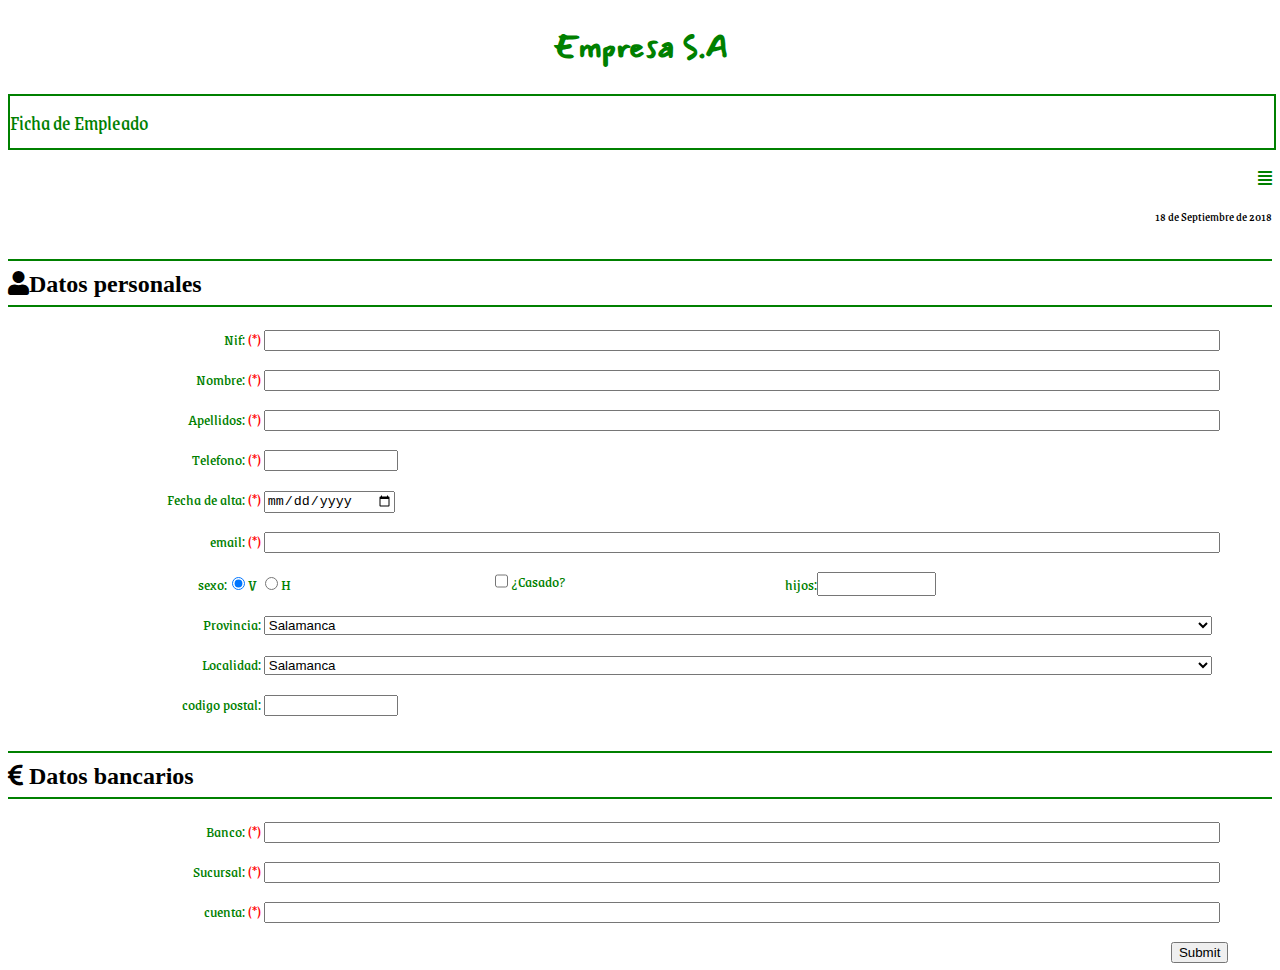
<file: index.html>
<!DOCTYPE html>
<html>
    <head>
        <meta charset="UTF-8">
        <title>Empresa S.A</title>
        <link href="css/index.css" rel="stylesheet" type="text/css"/>
        <link href="https://fonts.googleapis.com/css?family=Mansalva&display=swap" rel="stylesheet"> 
        <link href="https://fonts.googleapis.com/css?family=Grenze&display=swap" rel="stylesheet">
        <link href="css/all.css" rel="stylesheet" type="text/css"/>
    </head>
    <body>
        <main>
            <div>
                <h1>Empresa S.A</h1>
            </div>
            <span>Ficha de Empleado</span>

            <ul>                  
                <li class="fas fa-align-justify">
                    <ul>
                        <li class="fas fa-home">Inicio</li>
                        <li class="fas fa-calculator">Ventas</li>
                        <li class="fas fa-book">Contabilidad</li>
                        <li class="fas fa-clipboard">Formulario</li>
                        <li class="fas fa-chart-pie">Informes</li>
                    </ul>
                </li>
            </ul>
            <p>18 de Septiembre de 2018</p>
            <form>
                <h2 class="fas fa-user">Datos personales</h2>


                <article>
                    <div>
                        <label for="idNif">Nif: <span class="requerido">(*)</span></label>
                        <input type="text" id="idNif" 
                               pattern="[0-9]{7,8}[A-HJ-NP-TV-Z]" 
                               name="nif" 
                               title="es campo requerido y debe ser un nif válido: 7 u 8 cifras seguido de alguna de estas letras mayúsculas: TRWAGMYFPDXBNJZSQVHLCKE"
                               required/><br>
                    </div>


                    <div>
                        <label for="idNombre">Nombre: <span class="requerido">(*)</span></label>
                        <input type="text" id="idNombre" pattern="[A-NÑO-Z]([a-nño-z]?){29}"
                               name="nombre" 
                               title="de 1 a 30 caracteres. Sólo se admiten caracteres del alfabeto castellano"
                               required/><br>
                    </div>


                    <div>
                        <label for="idApe">Apellidos: <span class="requerido">(*)</span></label>
                        <input type="text" id="idApe" 
                               pattern="[A-NÑO-Z]([a-nño-z]?){49}"
                               name="apellidos" title="de 1 a 50 caracteres. Sólo se admiten caracteres del alfabeto castellano" 
                               required/><br>
                    </div>


                    <div>
                        <label for="idTel">Telefono: <span class="requerido">(*)</span></label>
                        <input type="number" id="idTel" 
                               name="telefono" 
                               pattern="[0-9]{9}" 
                               title="solo se admiten 9 dígitos"
                               required/><br>
                    </div>




                    <div>
                        <label for="idFechaAlta">Fecha de alta: <span class="requerido">(*)</span></label>
                        <input type="date" id="idFechaAlta" 
                               name="fechaAlta" 
                               min="2000-01-01" 
                               max="2050-12-31" 
                               title="fecha en formato aaaa-mm-ddposterior a 1 de enero de 2000 y anterior a 31 de diciembre de 2050"
                               required/><br>
                    </div>




                    <div>
                        <label for="idEmail">email: <span class="requerido">(*)</span></label>
                        <input type="email" id="idEmail" name="email" title="dirección de correo válida" required/><br>
                    </div>

                </article>




                <div>
                    <div>
                        <label for="idSexo">sexo: </label>
                        <div>
                            <input type="radio" id="idSexo" name="genero" value="V" checked required>V
                            <input type="radio" id="idSexo" name="genero" value="H">H
                        </div>

                    </div>


                    <div>
                        <input type="checkbox" id="chkEstadoCivil" name="estadoCivil" value="C">
                        <label for="chkEstadoCivil">¿Casado?</label>
                    </div>


                    <div>
                        <label for="idHijos">hijos: </label>
                        <input type="number" id="idHijos" pattern="([0-9]?){20}" 
                               title="número de hijos. Entre 0 y 20"
                               name="numeroHijos"/>
                    </div><br>
                </div>


                <article>
                    <div>
                        <label for="idProv">Provincia: </label>
                        <select required>
                            <option value="0" id="idProv">Salamanca</option>
                        </select><br>
                    </div>


                    <div>
                        <label for="idLocal">Localidad: </label>
                        <select required>
                            <option value="0" id="idLocal">Salamanca</option>
                        </select><br>
                    </div>


                    <div>
                        <label for="idCP">codigo postal: </label>
                        <input type="number" id="idCP"/><br>
                    </div>

                </article>



                <h2 class="fas fa-euro-sign"> Datos bancarios</h2>

                <article>
                    <div>
                        <label for="idBanco">Banco: <span class="requerido">(*)</span></label>
                        <input type="text" id="idBanco" required/><br>
                    </div>


                    <div>
                        <label for="idSucursal">Sucursal: <span class="requerido">(*)</span></label>
                        <input type="text" id="idSucursal"/><br>
                    </div>


                    <div>
                        <label for="idCuenta">cuenta: <span class="requerido">(*)</span></label>
                        <input type="text" id="idCuenta" pattern="[0-9]{4}-[0-9]{4}-[0-9]{2}-[0-9]{10}"/><br>
                    </div>
                </article>
                <input type="submit"/>
            </form>
        </main>
    </body>
</html>
</file>
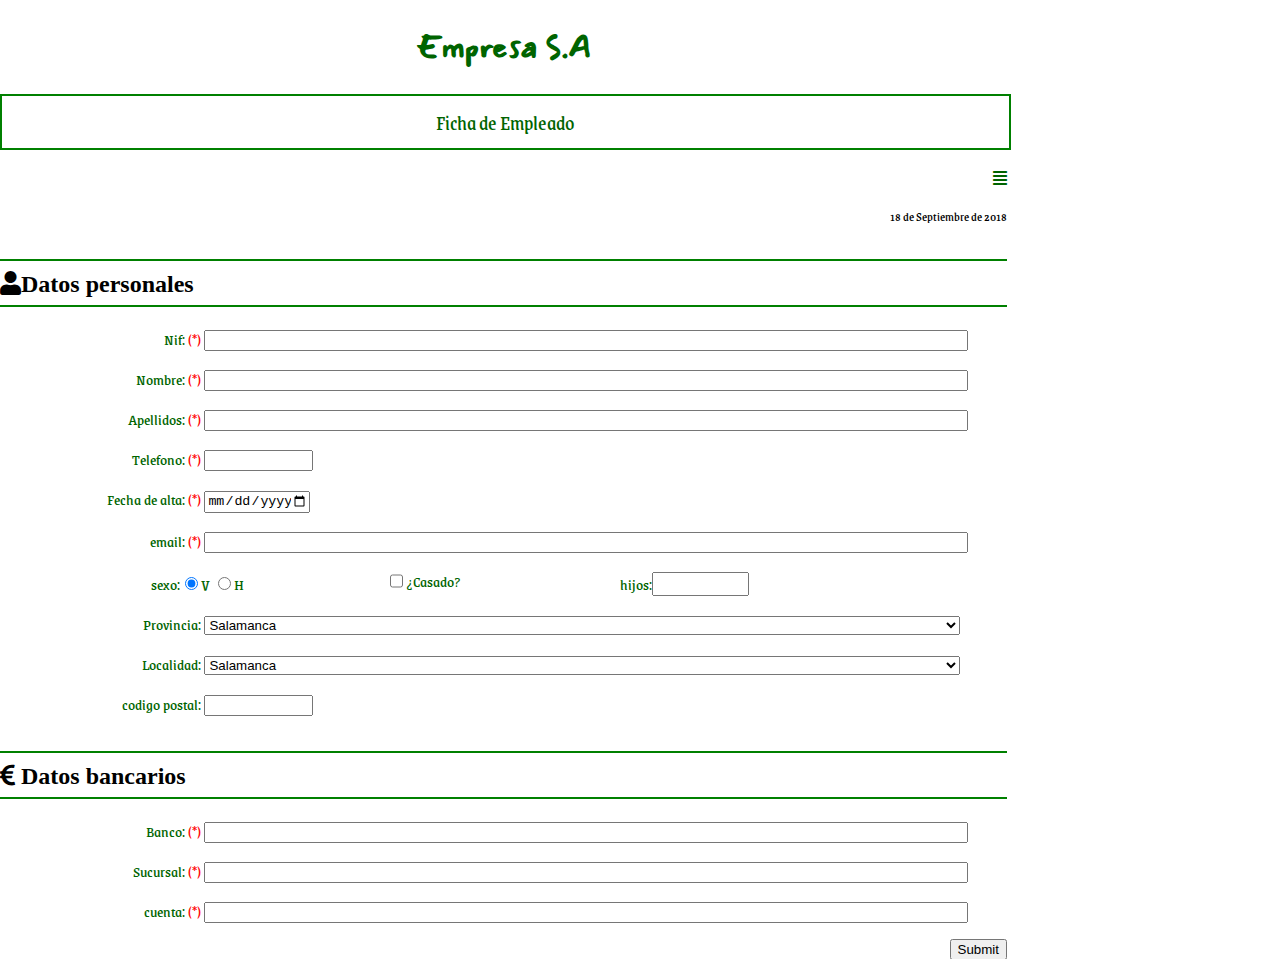
<file: ficha.html>
<!DOCTYPE html>
<html>
    <head>
        <meta charset="UTF-8">
        <title>Empresa S.A</title>
        <link href="css/ficha.css" rel="stylesheet" type="text/css"/>
        <link href="https://fonts.googleapis.com/css?family=Mansalva&display=swap" rel="stylesheet"> 
        <link href="https://fonts.googleapis.com/css?family=Grenze&display=swap" rel="stylesheet">
        <link href="css/all.css" rel="stylesheet" type="text/css"/>
    </head>
    <body>
        <main>
            <div>
                <h1>Empresa S.A</h1>
            </div>
            <span>Ficha de Empleado</span>

            <ul>                  
                <li class="fas fa-align-justify">
                    <ul>
                        <li class="fas fa-home"><a href="index.html" target="blank">Inicio</a></li>
                        <li class="fas fa-calculator"><a href="ventas.html" target="blank">Ventas</a></li>
                        <li class="fas fa-book"><a href="contabilidad.html" target="blank">Contabilidad</a></li>
                        <li class="fas fa-clipboard"><a href="ficha.html" target="blank">Formulario</a></li>
                        <li class="fas fa-chart-pie"><a href="informes.html" target="blank">Informes</a></li>
                    </ul>
                </li>
            </ul>
            <p>18 de Septiembre de 2018</p>
            <form action="datos.php" method="post">
                <h2 class="fas fa-user">Datos personales</h2>


                <article>
                    <div>
                        <label for="idNif">Nif: <span class="requerido">(*)</span></label>
                        <input type="text" id="idNif" 
                               pattern="[0-9]{7,8}[A-HJ-NP-TV-Z]" 
                               name="nif" 
                               title="es campo requerido y debe ser un nif válido: 7 u 8 cifras seguido de alguna de estas letras mayúsculas: TRWAGMYFPDXBNJZSQVHLCKE"
                               required/><br>
                    </div>


                    <div>
                        <label for="idNombre">Nombre: <span class="requerido">(*)</span></label>
                        <input type="text" id="idNombre" pattern="[A-NÑO-Z]([a-nño-z]?){29}"
                               name="nombre" 
                               title="de 1 a 30 caracteres. Sólo se admiten caracteres del alfabeto castellano"
                               required/><br>
                    </div>


                    <div>
                        <label for="idApe">Apellidos: <span class="requerido">(*)</span></label>
                        <input type="text" id="idApe" 
                               pattern="([A-NÑO-Za-nño-z\s]?){49}"
                               name="apellidos" title="de 1 a 50 caracteres. Sólo se admiten caracteres del alfabeto castellano" 
                               required/><br>
                    </div>


                    <div>
                        <label for="idTel">Telefono: <span class="requerido">(*)</span></label>
                        <input type="number" id="idTel" 
                               name="telefono"
                               min="100000000"
                               max="999999999"
                               pattern="[0-9]{9}" 
                               title="solo se admiten 9 dígitos"
                               required/><br>
                    </div>




                    <div>
                        <label for="idFechaAlta">Fecha de alta: <span class="requerido">(*)</span></label>
                        <input type="date" id="idFechaAlta" 
                               name="fechaAlta" 
                               min="2000-01-01" 
                               max="2050-12-31" 
                               title="fecha en formato aaaa-mm-ddposterior a 1 de enero de 2000 y anterior a 31 de diciembre de 2050"
                               required/><br>
                    </div>




                    <div>
                        <label for="idEmail">email: <span class="requerido">(*)</span></label>
                        <input type="email" 
                               id="idEmail" 
                               name="email" 
                               title="dirección de correo válida" 
                               required/><br>
                    </div>

                </article>




                <div>
                    <div>
                        <label for="idSexo">sexo: </label>
                        <div>
                            <input type="radio" id="idSexo" name="sexo" value="V" checked required>V
                            <input type="radio" id="idSexo" name="sexo" value="H">H
                        </div>

                    </div>


                    <div>
                        <input type="checkbox" id="chkEstadoCivil" name="estadoCivil" value="C">
                        <label for="chkEstadoCivil">¿Casado?</label>
                    </div>


                    <div>
                        <label for="idHijos">hijos: </label>
                        <input type="number" 
                               id="idHijos" 
                               pattern="([0-9]?){20}"
                               min="0"
                               max="20"
                               title="número de hijos. Entre 0 y 20"
                               name="numeroHijos"/>
                    </div><br>
                </div>


                <article>
                    <div>
                        <label for="idProv">Provincia: </label>
                        <select required>
                            <option value="0" id="idProv">Salamanca</option>
                        </select><br>
                    </div>


                    <div>
                        <label for="idLocal">Localidad: </label>
                        <select required>
                            <option value="0" id="idLocal">Salamanca</option>
                        </select><br>
                    </div>


                    <div>
                        <label for="idCP">codigo postal: </label>
                        <input type="number" id="idCP"
                               title="código postal. 5 dígitos"
                               name="codigoPostal"
                               min="10000"
                               max="99999"/><br>
                    </div>

                </article>



                <h2 class="fas fa-euro-sign"> Datos bancarios</h2>

                <article>
                    <div>
                        <label for="idBanco">Banco: <span class="requerido">(*)</span></label>
                        <input type="text" 
                               id="idBanco" 
                               name="banco"
                               title="nombre del banco. Hasta 30 caracteres"
                               required
                               pattern="([0-9|[A-Za-z])(([0-9|[A-Za-z]|[\s])?){29}"/><br>
                    </div>


                    <div>
                        <label for="idSucursal">Sucursal: <span class="requerido">(*)</span></label>
                        <input type="text" 
                               id="idSucursal"
                               name="sucursal"
                               title="nombre y dirección de la sucursal. Hasta 30 caracteres"
                               pattern="([0-9|[A-Za-z])(([0-9|[A-Za-z]|[\s])?){29}"
                               required/><br>
                    </div>


                    <div>
                        <label for="idCuenta">cuenta: <span class="requerido">(*)</span></label>
                        <input type="text" 
                               id="idCuenta" 
                               name="cuenta"
                               pattern="[0-9]{4}-[0-9]{4}-[0-9]{2}-[0-9]{10}"
                               title="nº de cuenta en formato xxxx-xxxx-xx-xxxxxxxxxx"
                               required/><br>
                    </div>
                </article>
                <input type="submit"/>
            </form>
        </main>
    </body>
</html>
</file>
<file: css/index.css>
* body > main {
  font-family: "Grenze", serif;
  color: green;
}
* body > main > div > h1 {
  font-family: "Mansalva", cursive;
}

@media screen and (min-width: 401px) and (max-width: 640px) {
  body > main {
    width: 50%;
    margin: 0 auto;
  }
  body > main > div {
    text-align: center;
  }
  body > main > div > h1 {
    width: 100%;
  }
  body > main > span {
    font-size: 16pt;
    border: 2px solid green;
    display: inline-block;
    width: 100%;
    padding-top: 0.5em;
    padding-bottom: 0.5em;
  }
  body > main > ul {
    text-align: right;
  }
  body > main > ul > li > ul {
    padding: 0;
    margin: 0;
    display: none;
    list-style: none;
  }
  body > main > ul > li > ul > li {
    display: block;
  }
  body > main > ul > li:hover {
    cursor: pointer;
  }
  body > main > ul > li:hover > ul {
    text-align: left;
    display: block;
    background-color: darkgreen;
  }
  body > main > ul > li:hover > ul > li {
    padding-top: 5px;
    padding-bottom: 5px;
    display: list-item;
    color: lightgreen;
  }
  body > main > ul > li:hover > ul > li:hover {
    background-color: lightgreen;
    color: darkgreen;
  }
  body > main > p {
    text-align: right;
    color: black;
    font-size: 10pt;
  }
  body > main > form {
    display: inline-block;
    margin: 0 auto;
    width: 100%;
  }
  body > main > form > h2 {
    width: 100%;
    text-align: left;
    color: black;
    border: 2px solid green;
    border-left: none;
    border-right: none;
    padding-bottom: 10px;
    padding-top: 10px;
  }
  body > main > form > div {
    width: 100%;
  }
  body > main > form > div > label > span.requerido {
    content: "(*)";
    color: red;
  }
  body > main > form > article > div {
    width: 100%;
    margin-bottom: 1em;
  }
  body > main > form > article > div > label > span.requerido, body > main > form > article > div input > span.requerido {
    content: "(*)";
    color: red;
  }
  body > main > form > article > div > input[type=number], body > main > form > article > div input[type=date] {
    width: 52%;
  }
  body > main > form > article > div > label {
    text-align: left;
    display: inline-block;
    width: 50%;
  }
  body > main > form > article > div > input {
    width: 85%;
  }
  body > main > form > article > div > select {
    width: 75%;
  }
  body > main > form > div {
    margin-bottom: 1em;
  }
  body > main > form > div > div {
    display: inline-block;
    width: 31%;
  }
  body > main > form > div > div > input[type=number] {
    width: 30%;
  }
  body > main > form > input[type=submit] {
    margin-left: 60%;
  }
}
@media screen and (min-width: 641px) {
  body > main {
    width: 100%;
    margin: 0 auto;
  }
  body > main > div {
    text-align: center;
  }
  body > main > div > h1 {
    width: 100%;
  }
  body > main > span {
    font-size: 16pt;
    border: 2px solid green;
    display: inline-block;
    width: 100%;
    padding-top: 0.5em;
    padding-bottom: 0.5em;
  }
  body > main > ul {
    text-align: right;
  }
  body > main > ul > li > ul {
    padding: 0;
    margin: 0;
    display: none;
    list-style: none;
  }
  body > main > ul > li > ul > li {
    display: block;
  }
  body > main > ul > li:hover {
    cursor: pointer;
  }
  body > main > ul > li:hover > ul {
    text-align: left;
    display: block;
    background-color: darkgreen;
  }
  body > main > ul > li:hover > ul > li {
    padding-top: 5px;
    padding-bottom: 5px;
    display: list-item;
    color: lightgreen;
  }
  body > main > ul > li:hover > ul > li:hover {
    background-color: lightgreen;
    color: darkgreen;
  }
  body > main > p {
    text-align: right;
    color: black;
    font-size: 10pt;
  }
  body > main > form {
    display: inline-block;
    margin: 0 auto;
    width: 100%;
  }
  body > main > form > h2 {
    width: 100%;
    text-align: left;
    color: black;
    border: 2px solid green;
    border-left: none;
    border-right: none;
    padding-bottom: 10px;
    padding-top: 10px;
  }
  body > main > form > div {
    width: 100%;
  }
  body > main > form > div > label > span.requerido {
    content: "(*)";
    color: red;
  }
  body > main > form > article > div {
    width: 100%;
    margin-bottom: 1em;
  }
  body > main > form > article > div > label > span.requerido, body > main > form > article > div input > span.requerido {
    content: "(*)";
    color: red;
  }
  body > main > form > article > div > input[type=number], body > main > form > article > div input[type=date] {
    width: 10%;
  }
  body > main > form > article > div > label {
    text-align: right;
    display: inline-block;
    margin-left: 4%;
    width: 16%;
  }
  body > main > form > article > div > input {
    width: 75%;
  }
  body > main > form > article > div > select {
    width: 75%;
  }
  body > main > form > div {
    margin-left: 8%;
    margin-bottom: 1em;
  }
  body > main > form > div > div {
    display: inline-flex;
    margin-left: 7%;
    width: 16%;
  }
  body > main > form > div > div input[type=number] {
    width: 55%;
  }
  body > main > form > input[type=submit] {
    margin-left: 92%;
  }
}

/*# sourceMappingURL=index.css.map */
</file>
<file: css/ficha.css>
* body > main {
  font-family: "Grenze", serif;
  color: darkgreen;
}
* body > main > div > h1 {
  font-family: "Mansalva", cursive;
}
* body > main > span {
  text-align: center;
}

@media screen and (max-width: 400px) {
  body {
    max-width: 400px;
  }
  body > main {
    width: 394px;
    margin: 0 auto;
  }
  body > main > div {
    text-align: center;
  }
  body > main > div > h1 {
    width: 100%;
  }
  body > main > span {
    font-size: 16pt;
    border: 2px solid green;
    display: inline-block;
    width: 100%;
    padding-top: 0.5em;
    padding-bottom: 0.5em;
  }
  body > main > ul {
    text-align: right;
  }
  body > main > ul > li > ul {
    padding: 0;
    margin: 0;
    display: none;
    list-style: none;
  }
  body > main > ul > li > ul > li {
    display: block;
  }
  body > main > ul > li:hover {
    cursor: pointer;
  }
  body > main > ul > li:hover > ul {
    text-align: left;
    display: block;
    background-color: darkgreen;
  }
  body > main > ul > li:hover > ul > li {
    padding-top: 5px;
    padding-bottom: 5px;
    display: list-item;
    color: lightgreen;
  }
  body > main > ul > li:hover > ul > li > a {
    color: lightgreen;
    text-decoration: none;
  }
  body > main > ul > li:hover > ul > li:hover {
    background-color: lightgreen;
    color: darkgreen;
  }
  body > main > ul > li:hover > ul > li:hover > a {
    color: darkgreen;
    text-decoration: none;
  }
  body > main > p {
    text-align: right;
    color: black;
    font-size: 10pt;
  }
  body > main > form {
    display: inline-block;
    width: 100%;
  }
  body > main > form > h2 {
    width: 100%;
    text-align: left;
    color: black;
    border: 2px solid green;
    border-left: none;
    border-right: none;
    padding-bottom: 10px;
    padding-top: 10px;
  }
  body > main > form > div {
    width: 100%;
  }
  body > main > form > div > label > span.requerido {
    content: "(*)";
    color: red;
  }
  body > main > form > article > div {
    width: 100%;
    margin-bottom: 1em;
  }
  body > main > form > article > div > label > span.requerido, body > main > form > article > div input > span.requerido {
    content: "(*)";
    color: red;
  }
  body > main > form > article > div > input[type=number], body > main > form > article > div input[type=date] {
    width: 52%;
  }
  body > main > form > article > div > label {
    text-align: left;
    display: inline-block;
    width: 50%;
  }
  body > main > form > article > div > input {
    width: 85%;
  }
  body > main > form > article > div > select {
    width: 75%;
  }
  body > main > form > div {
    width: 260px;
    margin-bottom: 1em;
  }
  body > main > form > div > div {
    display: inline-block;
    width: 31%;
  }
  body > main > form > div > div > input[type=number] {
    width: 30%;
  }
  body > main > form > input[type=submit] {
    margin-left: 60%;
  }
}
@media screen and (min-width: 401px) and (max-width: 640px) {
  body {
    margin: auto;
  }
  body > main {
    width: 394px;
    margin: 0 auto;
  }
  body > main > div {
    text-align: center;
  }
  body > main > div > h1 {
    width: 100%;
  }
  body > main > span {
    font-size: 16pt;
    border: 2px solid green;
    display: inline-block;
    width: 100%;
    padding-top: 0.5em;
    padding-bottom: 0.5em;
  }
  body > main > ul {
    text-align: right;
  }
  body > main > ul > li > ul {
    padding: 0;
    margin: 0;
    display: none;
    list-style: none;
  }
  body > main > ul > li > ul > li {
    display: block;
  }
  body > main > ul > li:hover {
    cursor: pointer;
  }
  body > main > ul > li:hover > ul {
    text-align: left;
    display: block;
    background-color: darkgreen;
  }
  body > main > ul > li:hover > ul > li {
    padding-top: 5px;
    padding-bottom: 5px;
    display: list-item;
    color: lightgreen;
  }
  body > main > ul > li:hover > ul > li > a {
    color: lightgreen;
    text-decoration: none;
  }
  body > main > ul > li:hover > ul > li:hover {
    background-color: lightgreen;
    color: darkgreen;
  }
  body > main > ul > li:hover > ul > li:hover > a {
    color: darkgreen;
    text-decoration: none;
  }
  body > main > p {
    text-align: right;
    color: black;
    font-size: 10pt;
  }
  body > main > form {
    display: inline-block;
    margin: 0 auto;
    width: 100%;
  }
  body > main > form > h2 {
    width: 100%;
    text-align: left;
    color: black;
    border: 2px solid green;
    border-left: none;
    border-right: none;
    padding-bottom: 10px;
    padding-top: 10px;
  }
  body > main > form > div {
    width: 100%;
  }
  body > main > form > div > label > span.requerido {
    content: "(*)";
    color: red;
  }
  body > main > form > article > div {
    width: 100%;
    margin-bottom: 1em;
  }
  body > main > form > article > div > label > span.requerido, body > main > form > article > div input > span.requerido {
    content: "(*)";
    color: red;
  }
  body > main > form > article > div > input[type=number], body > main > form > article > div input[type=date] {
    width: 52%;
  }
  body > main > form > article > div > label {
    text-align: left;
    display: inline-block;
    width: 50%;
  }
  body > main > form > article > div > input {
    width: 85%;
  }
  body > main > form > article > div > select {
    width: 75%;
  }
  body > main > form > div {
    width: 260px;
    margin-bottom: 1em;
  }
  body > main > form > div > div {
    display: inline-block;
    width: 31%;
  }
  body > main > form > div > div > input[type=number] {
    width: 30%;
  }
  body > main > form > input[type=submit] {
    margin-left: 60%;
  }
}
@media screen and (min-width: 641px) {
  body > main {
    width: 100%;
    /*            margin: 0 auto;*/
  }
  body > main > div {
    text-align: center;
  }
  body > main > div > h1 {
    width: 100%;
  }
  body > main > span {
    font-size: 16pt;
    border: 2px solid green;
    display: inline-block;
    width: 100%;
    padding-top: 0.5em;
    padding-bottom: 0.5em;
  }
  body > main > ul {
    text-align: right;
  }
  body > main > ul > li > ul {
    padding: 0;
    margin: 0;
    display: none;
    list-style: none;
  }
  body > main > ul > li > ul > li {
    display: block;
  }
  body > main > ul > li:hover {
    cursor: pointer;
  }
  body > main > ul > li:hover > ul {
    text-align: left;
    display: block;
    background-color: darkgreen;
  }
  body > main > ul > li:hover > ul > li {
    padding-top: 5px;
    padding-bottom: 5px;
    display: list-item;
    color: lightgreen;
  }
  body > main > ul > li:hover > ul > li > a {
    color: lightgreen;
    text-decoration: none;
  }
  body > main > ul > li:hover > ul > li:hover {
    background-color: lightgreen;
    color: darkgreen;
  }
  body > main > ul > li:hover > ul > li:hover > a {
    color: darkgreen;
    text-decoration: none;
  }
  body > main > p {
    text-align: right;
    color: black;
    font-size: 10pt;
  }
  body > main > form {
    display: inline-block;
    margin: 0 auto;
    width: 100%;
  }
  body > main > form > h2 {
    width: 100%;
    text-align: left;
    color: black;
    border: 2px solid green;
    border-left: none;
    border-right: none;
    padding-bottom: 10px;
    padding-top: 10px;
  }
  body > main > form > div {
    width: 100%;
  }
  body > main > form > div > label > span.requerido {
    content: "(*)";
    color: red;
  }
  body > main > form > article > div {
    width: 100%;
    margin-bottom: 1em;
  }
  body > main > form > article > div > label > span.requerido, body > main > form > article > div input > span.requerido {
    content: "(*)";
    color: red;
  }
  body > main > form > article > div > input[type=number], body > main > form > article > div input[type=date] {
    width: 10%;
  }
  body > main > form > article > div > label {
    text-align: right;
    display: inline-block;
    margin-left: 4%;
    width: 16%;
  }
  body > main > form > article > div > input {
    width: 75%;
  }
  body > main > form > article > div > select {
    width: 75%;
  }
  body > main > form > div {
    margin-left: 8%;
    margin-bottom: 1em;
  }
  body > main > form > div > div {
    display: inline-flex;
    margin-left: 7%;
    width: 16%;
  }
  body > main > form > div > div input[type=number] {
    width: 55%;
  }
  body > main > form > input[type=submit] {
    float: right;
  }
}
@media screen and (min-width: 1024px) {
  body {
    margin: 0 auto;
  }
  body > main {
    width: 1007px;
  }
  body > main > div {
    text-align: center;
  }
  body > main > div > h1 {
    width: 100%;
  }
  body > main > span {
    font-size: 16pt;
    border: 2px solid green;
    display: inline-block;
    width: 100%;
    padding-top: 0.5em;
    padding-bottom: 0.5em;
  }
  body > main > ul {
    text-align: right;
  }
  body > main > ul > li > ul {
    padding: 0;
    margin: 0;
    display: none;
    list-style: none;
  }
  body > main > ul > li > ul > li {
    display: block;
  }
  body > main > ul > li:hover {
    cursor: pointer;
  }
  body > main > ul > li:hover > ul {
    text-align: left;
    display: block;
    background-color: darkgreen;
  }
  body > main > ul > li:hover > ul > li {
    padding-top: 5px;
    padding-bottom: 5px;
    display: list-item;
    color: lightgreen;
  }
  body > main > ul > li:hover > ul > li > a {
    color: lightgreen;
    text-decoration: none;
  }
  body > main > ul > li:hover > ul > li:hover {
    background-color: lightgreen;
    color: darkgreen;
  }
  body > main > ul > li:hover > ul > li:hover > a {
    color: darkgreen;
    text-decoration: none;
  }
  body > main > p {
    text-align: right;
    color: black;
    font-size: 10pt;
  }
  body > main > form {
    display: inline-block;
    margin: 0 auto;
    width: 100%;
  }
  body > main > form > h2 {
    width: 100%;
    text-align: left;
    color: black;
    border: 2px solid green;
    border-left: none;
    border-right: none;
    padding-bottom: 10px;
    padding-top: 10px;
  }
  body > main > form > div {
    width: 100%;
  }
  body > main > form > div > label > span.requerido {
    content: "(*)";
    color: red;
  }
  body > main > form > article > div {
    width: 100%;
    margin-bottom: 1em;
  }
  body > main > form > article > div > label > span.requerido, body > main > form > article > div input > span.requerido {
    content: "(*)";
    color: red;
  }
  body > main > form > article > div > input[type=number], body > main > form > article > div input[type=date] {
    width: 10%;
  }
  body > main > form > article > div > label {
    text-align: right;
    display: inline-block;
    margin-left: 4%;
    width: 16%;
  }
  body > main > form > article > div > input {
    width: 75%;
  }
  body > main > form > article > div > select {
    width: 75%;
  }
  body > main > form > div {
    margin-left: 8%;
    margin-bottom: 1em;
  }
  body > main > form > div > div {
    display: inline-flex;
    margin-left: 7%;
    width: 16%;
  }
  body > main > form > div > div input[type=number] {
    width: 55%;
  }
  body > main > form > input[type=submit] {
    float: right;
  }
}

/*# sourceMappingURL=ficha.css.map */
</file>
